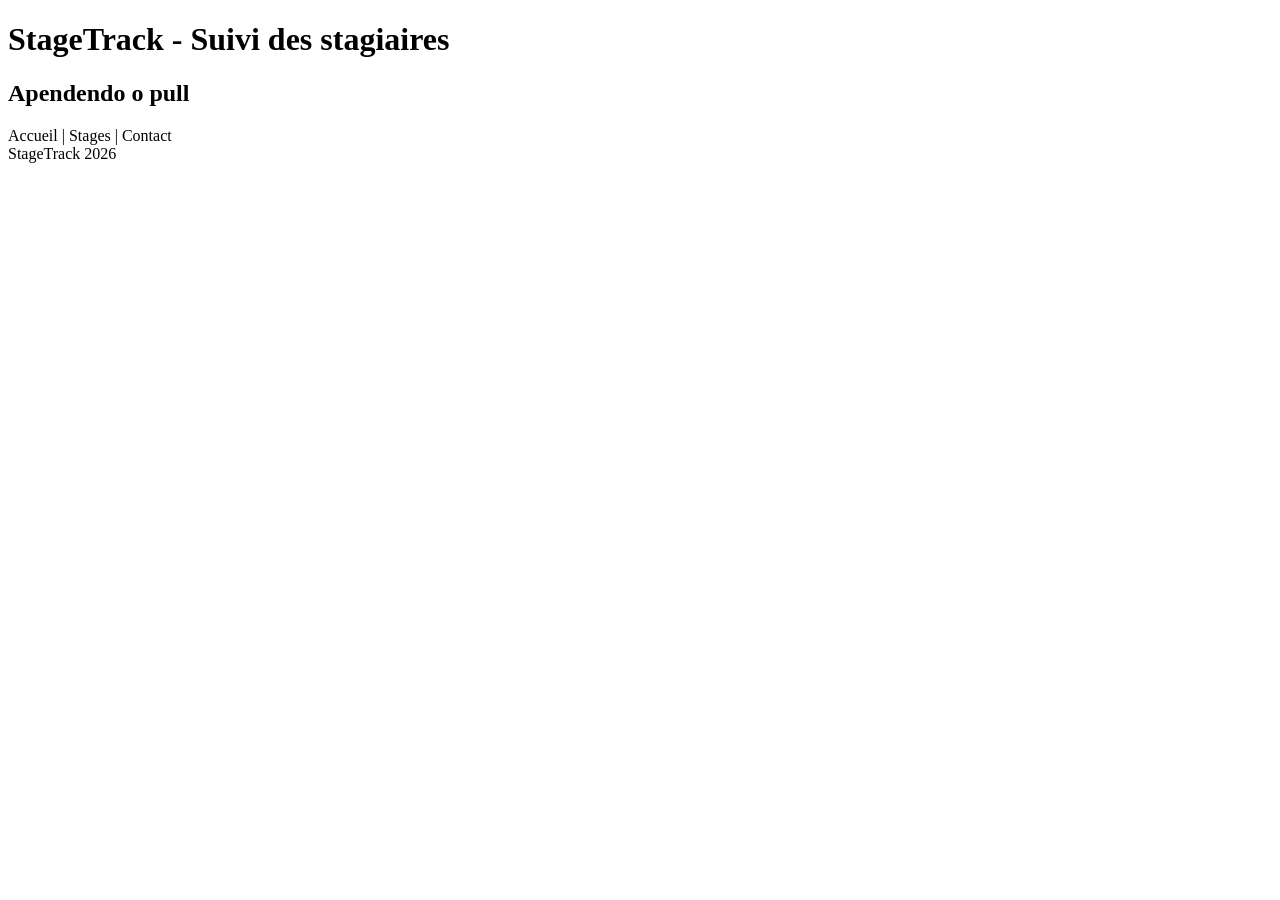
<file: index.html>
<!DOCTYPE html>
<html lang="en">

<head>
    <meta charset="UTF-8">
    <meta name="viewport" content="width=device-width, initial-scale=1.0">
    <title>Document</title>
</head>

<body>
    <h1>StageTrack - Suivi des stagiaires</h1>
    <h2>Apendendo o pull</h2>
    <nav>Accueil | Stages | Contact</nav>
    <footer>StageTrack 2026</footer>
</body>

</html>
</file>
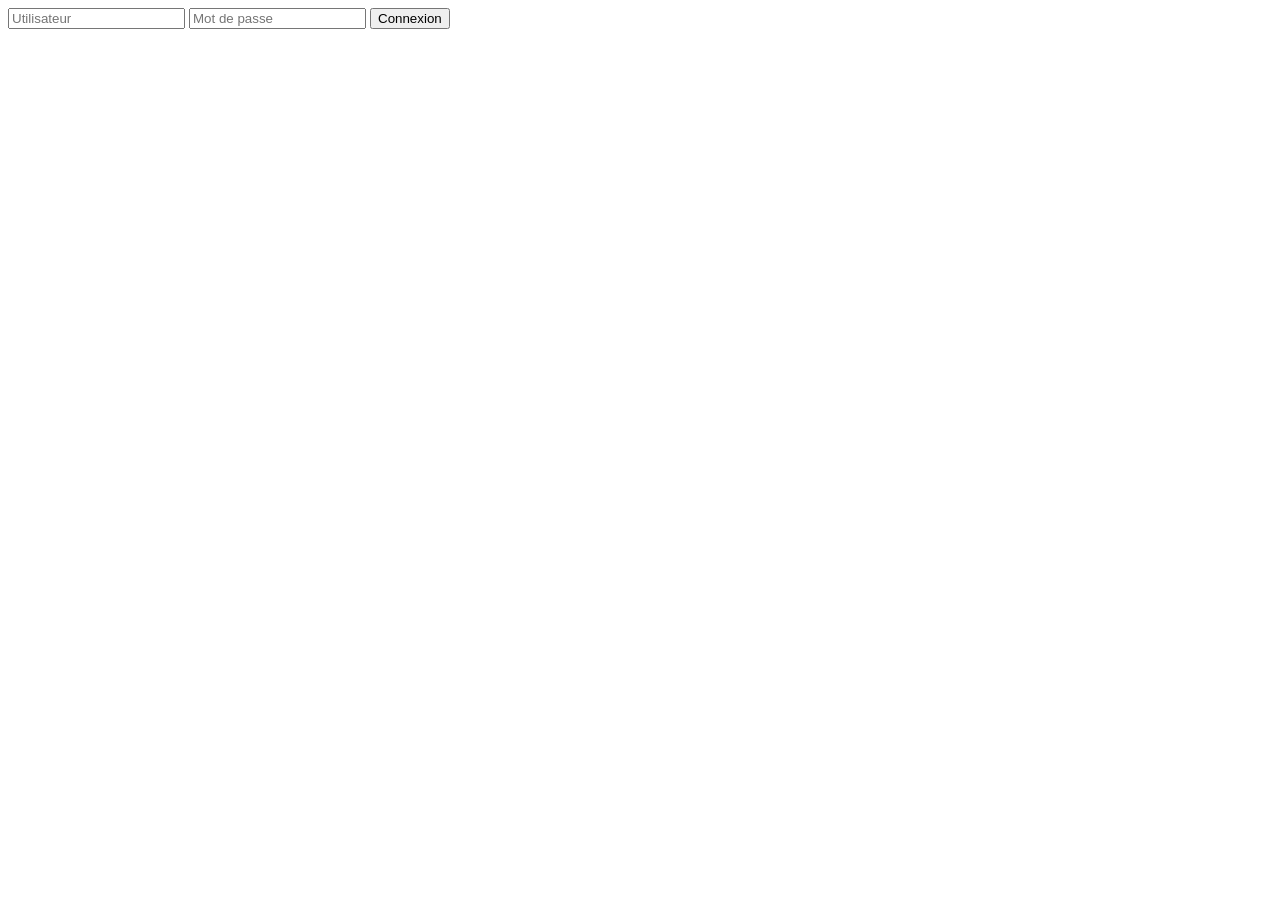
<file: login.html>
<!DOCTYPE html>
<html lang="en">
<head>
    <meta charset="UTF-8">
    <meta name="viewport" content="width=device-width, initial-scale=1.0">
    <title>Document</title>
</head>
<body>
    <form>
        <input type="text" placeholder="Utilisateur">
        <input type="password" placeholder="Mot de passe">
        <button>Connexion</button>
    </form>
</body>
</html>
</file>
